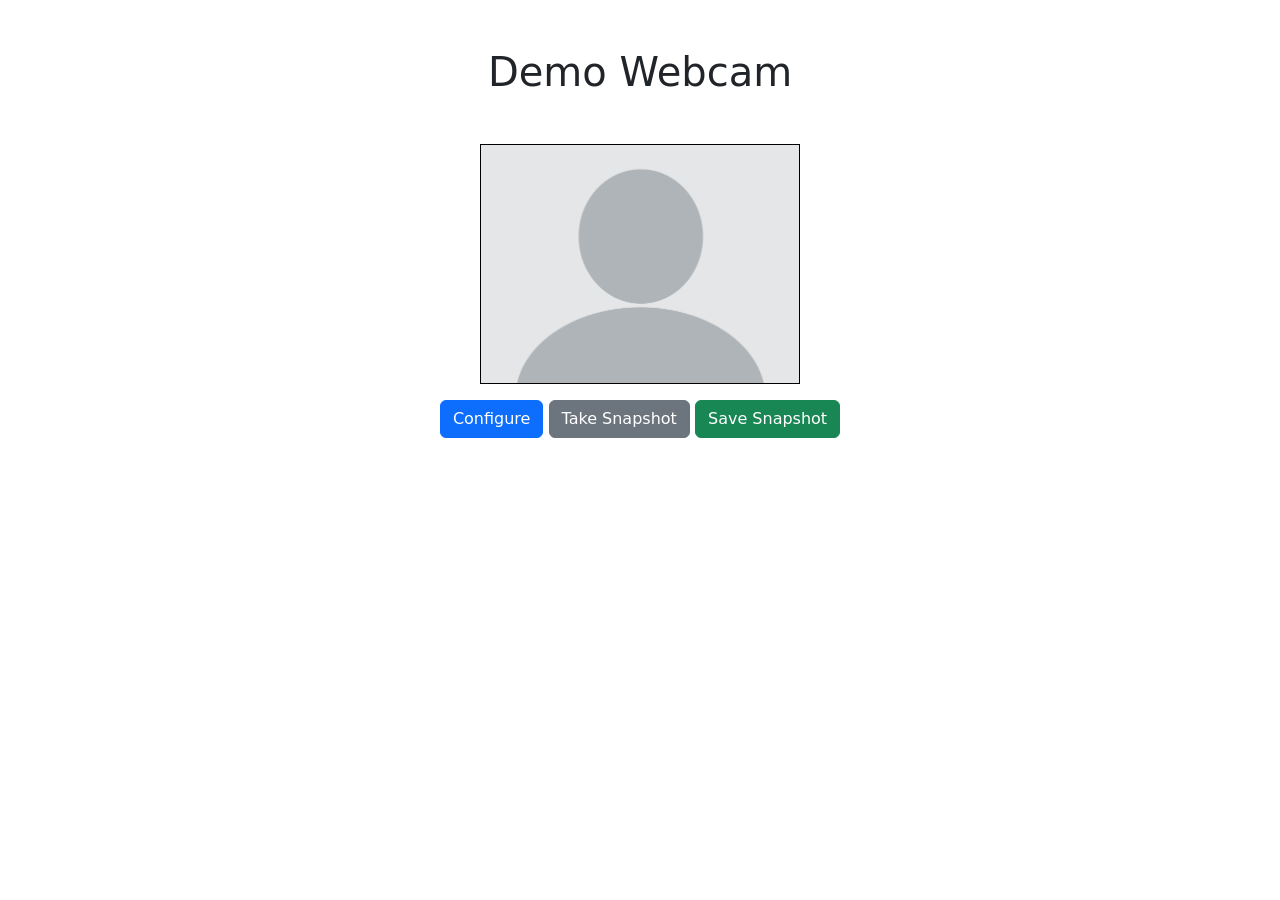
<file: index.html>
<!doctype html>
<html lang="en">

<head>
    <!-- Required meta tags -->
    <meta charset="utf-8">
    <meta name="viewport" content="width=device-width, initial-scale=1">

    <!-- Bootstrap CSS -->
    <link href="https://cdn.jsdelivr.net/npm/bootstrap@5.0.2/dist/css/bootstrap.min.css" rel="stylesheet" integrity="sha384-EVSTQN3/azprG1Anm3QDgpJLIm9Nao0Yz1ztcQTwFspd3yD65VohhpuuCOmLASjC" crossorigin="anonymous">

    <link rel="preconnect" href="https://fonts.googleapis.com">
    <link rel="preconnect" href="https://fonts.gstatic.com" crossorigin>
    <link href="https://fonts.googleapis.com/css2?family=Fira+Code:wght@500&family=Roboto:wght@700&display=swap" rel="stylesheet">
    <link rel="stylesheet" href="style.css">

    <title>Demo Webcam</title>
</head>

<body>
    <div class="container text-center mx-auto">
        <div class="mb-5"></div>
        <h1>Demo Webcam</h1>
        <div class="mb-5"></div>
        <div id="my_camera" class="mx-auto"></div>
        <div class="mb-3"></div>
        <input type=button value="Configure" onClick="configure()" class="btn btn-primary">
        <input type=button value="Take Snapshot" onClick="take_snapshot()" class="btn btn-secondary">
        <input type=button value="Save Snapshot" onClick="saveSnap()" class="btn btn-success">
        <div class="mb-3"></div>
        <div id="results"></div>
    </div>

    <!-- Optional JavaScript; choose one of the two! -->

    <!-- Option 1: Bootstrap Bundle with Popper -->
    <script src="https://cdn.jsdelivr.net/npm/bootstrap@5.0.2/dist/js/bootstrap.bundle.min.js" integrity="sha384-MrcW6ZMFYlzcLA8Nl+NtUVF0sA7MsXsP1UyJoMp4YLEuNSfAP+JcXn/tWtIaxVXM" crossorigin="anonymous"></script>
    <script type="text/javascript" src="webcam.min.js"></script>
    <script>
        // Configure a few settings and attach camera
        function configure() {
            Webcam.set({
                width: 320,
                height: 240,
                image_format: 'jpeg',
                jpeg_quality: 90
            });
            Webcam.attach('#my_camera');
        }
        // A button for taking snaps
        // preload shutter audio clip
        var shutter = new Audio();
        shutter.autoplay = false;
        shutter.src = navigator.userAgent.match(/Firefox/) ? 'shutter.ogg' : 'shutter.mp3';

        function take_snapshot() {
            // play sound effect
            shutter.play();

            // take snapshot and get image data
            Webcam.snap(function(data_uri) {
                // display results in page
                document.getElementById('results').innerHTML =
                    '<img id="imageprev" src="' + data_uri + '"/>';
            });

            Webcam.reset();
        }

        function saveSnap() {
            // Get base64 value from <img id='imageprev'> source
            var base64image = document.getElementById("imageprev").src;

            Webcam.upload(base64image, 'upload.php', function(code, text) {
                console.log('Save successfully');
                //console.log(text);
            });

        }
    </script>
</body>

</html>
</file>
<file: style.css>
#my_camera {
    width: 320px;
    height: 240px;
    border: 1px solid black;
    background: url(image/default.png);
    background-position: center;
    background-repeat: no-repeat;
    background-size: cover;
}
</file>
